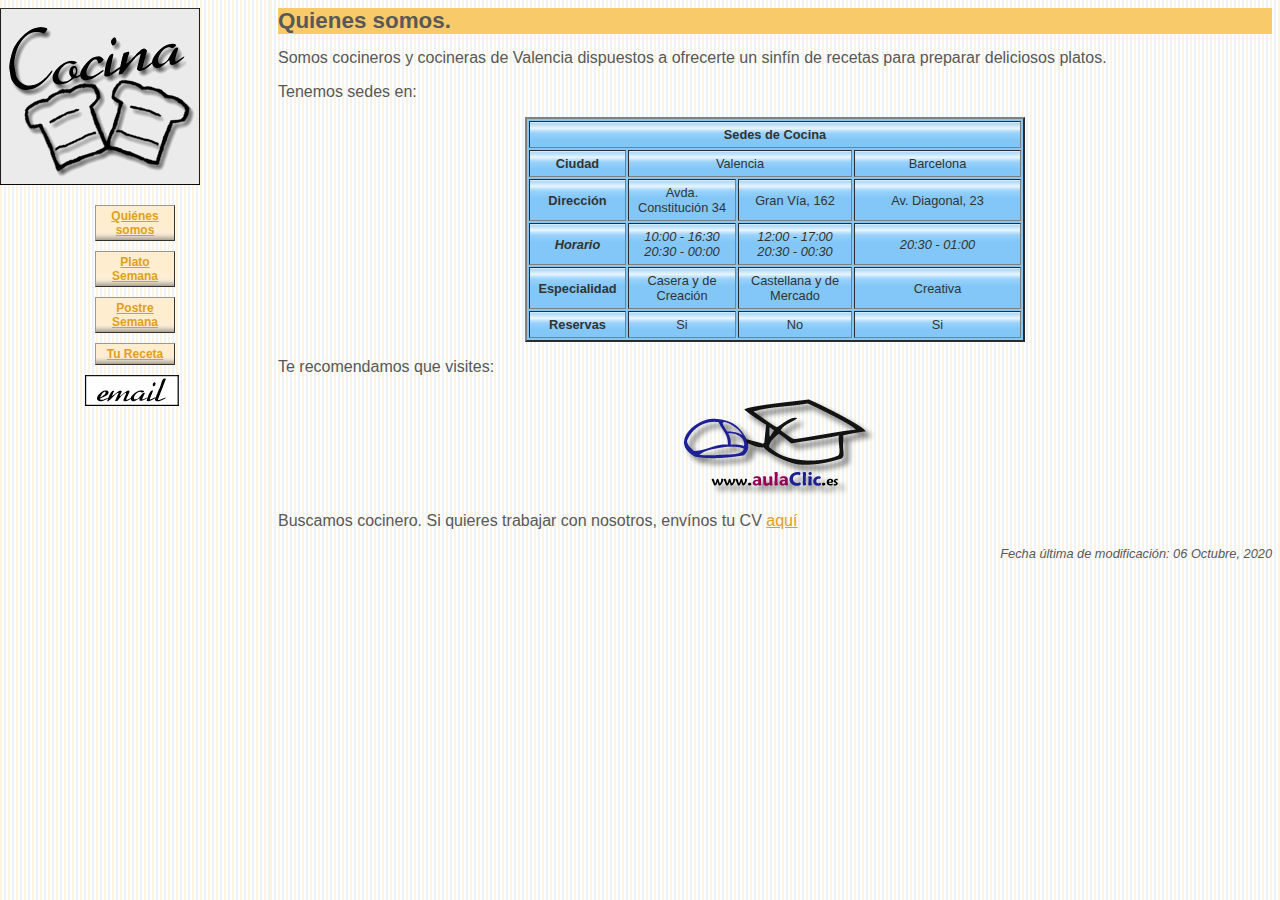
<file: index.htm>
<!DOCTYPE html PUBLIC "-//W3C//DTD XHTML 1.0 Frameset//EN" "http://www.w3.org/TR/xhtml1/DTD/xhtml1-frameset.dtd">
<html xmlns="http://www.w3.org/1999/xhtml">
<head>
<meta http-equiv="Content-Type" content="text/html; charset=utf-8" />
<title>Cocina</title>
</head>
<frameset rows="*" cols="270,*" framespacing="0" frameborder="no" border="0">
  <frame src="menu.htm" name="leftFrame" frameborder="no" scrolling="no" noresize="noresize" marginwidth="0" id="leftFrame" title="leftFrame" />
  <frame src="quienes.htm" name="mainFrame" frameborder="no" scrolling="no" id="mainFrame" title="mainFrame" />
</frameset>
<noframes><body>
</body></noframes>
</html>
</file>
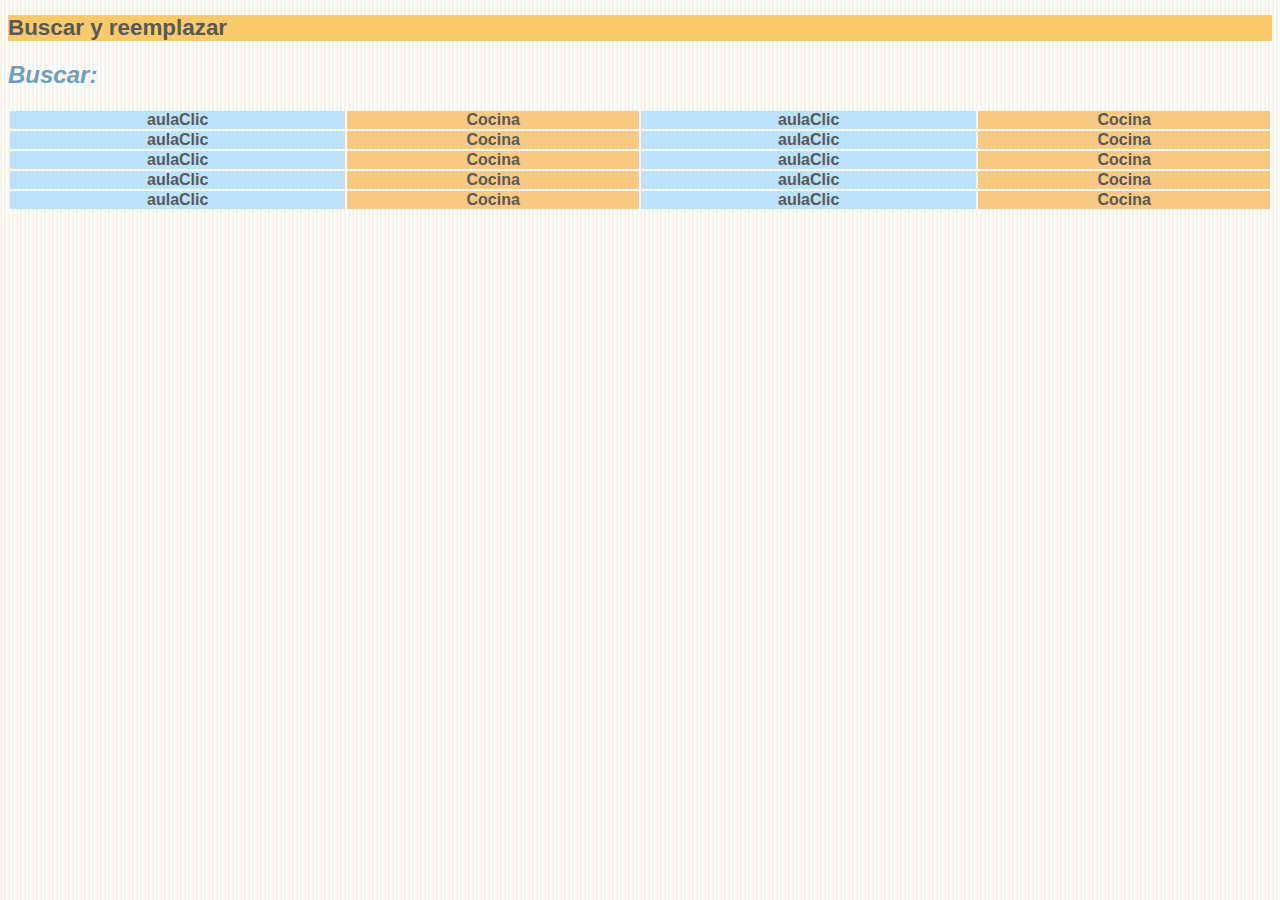
<file: buscar.htm>
<!DOCTYPE html PUBLIC "-//W3C//DTD XHTML 1.0 Transitional//EN" "http://www.w3.org/TR/xhtml1/DTD/xhtml1-transitional.dtd">
<html xmlns="http://www.w3.org/1999/xhtml">
<head>
<meta http-equiv="Content-Type" content="text/html; charset=iso-8859-1" />
<title>Plato de la semana</title>
<link href="estilococina.css" rel="stylesheet" type="text/css" />
<style type="text/css">
<!--
  .azul {background-color: #BDE2FC;}
  .naranja {background-color: #F8C982;}
-->
</style>
</head>

<body>
<h1>Buscar y reemplazar</h1>
<h2>Buscar:</h2>
<table width="100%" border="0" cellspacing="2" cellpadding="0" style="text-align:center; font-weight:bold"">
  <tr>
    <td class="azul">aulaClic</td>
    <td class="naranja">Cocina</td>
    <td class="azul">aulaClic</td>
    <td class="naranja">Cocina</td>    
  </tr>
  <tr>
    <td class="azul">aulaClic</td>
    <td class="naranja">Cocina</td>
    <td class="azul">aulaClic</td>
    <td class="naranja">Cocina</td>    
  </tr>
   <tr>
    <td class="azul">aulaClic</td>
    <td class="naranja">Cocina</td>
    <td class="azul">aulaClic</td>
    <td class="naranja">Cocina</td>    
  </tr>
  <tr>
    <td class="azul">aulaClic</td>
    <td class="naranja">Cocina</td>
    <td class="azul">aulaClic</td>
    <td class="naranja">Cocina</td>    
  </tr>
  <tr>
    <td class="azul">aulaClic</td>
    <td class="naranja">Cocina</td>
    <td class="azul">aulaClic</td>
    <td class="naranja">Cocina</td>    
  </tr> 
</table>
<p>&nbsp;</p>
<ol>
  </li>
</ol>
</body>
</html>
</file>
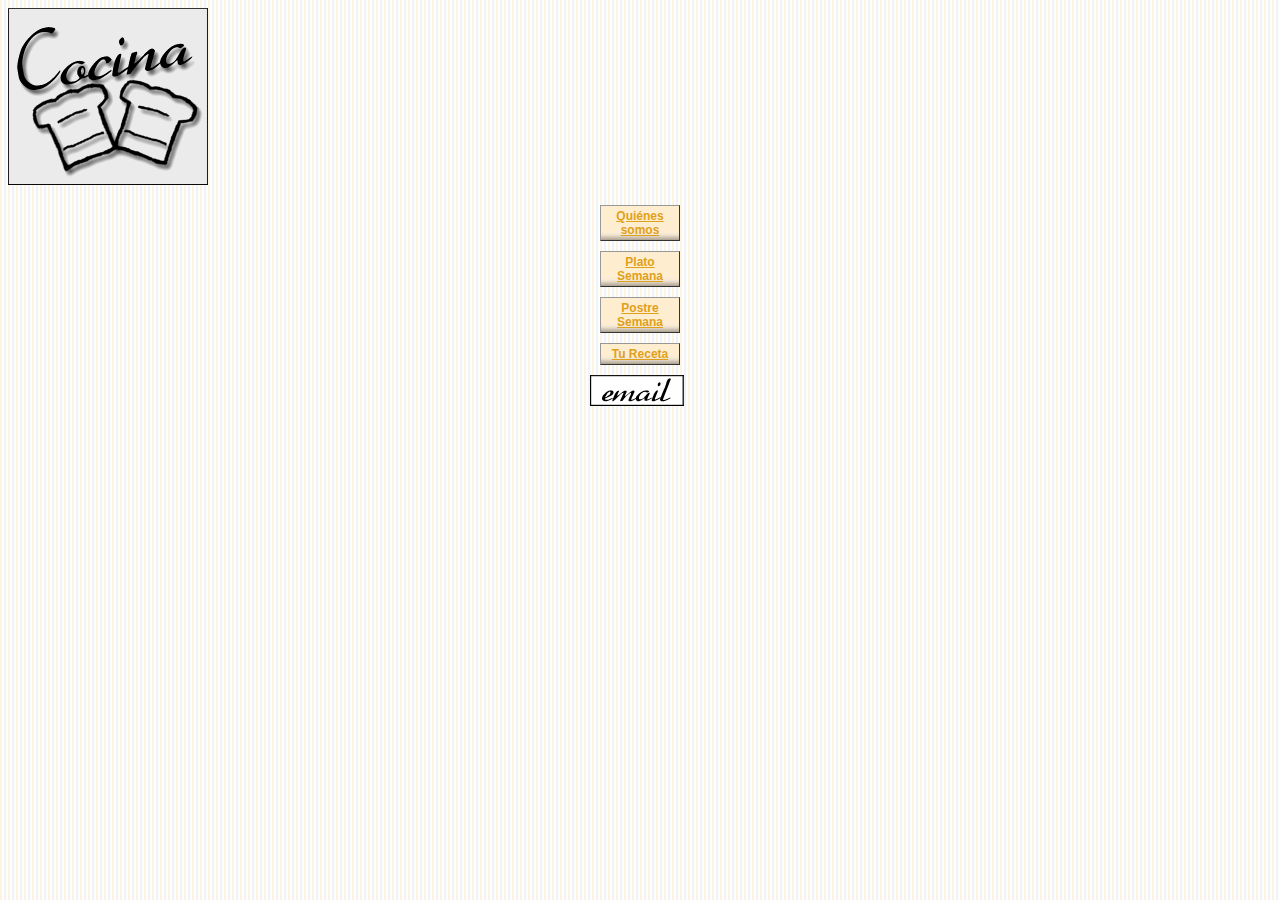
<file: menu.htm>
<html>
<head>
<meta http-equiv="Content-Type" content="text/html; charset=utf-8" />
<title>Cocina</title>
<style type="text/css">
</style>
<link href="estilococina.css" rel="stylesheet" type="text/css">
<style type="text/css">
#sugerencia {
	position: absolute;
	width: 150px;
	height: 52px;
	z-index: 1;
	left: 58px;
	font-size: 90%;
	background-color: #FFF;
	padding: 5px;
	border-top-width: 1px;
	border-right-width: 1px;
	border-bottom-width: 1px;
	border-left-width: 1px;
	border-top-color: #666;
	border-right-color: #666;
	border-bottom-color: #666;
	border-left-color: #666;
	top: 442px;
	visibility: hidden;
}
</style>
<script type="text/javascript">
function MM_swapImgRestore() { //v3.0
  var i,x,a=document.MM_sr; for(i=0;a&&i<a.length&&(x=a[i])&&x.oSrc;i++) x.src=x.oSrc;
}
function MM_preloadImages() { //v3.0
  var d=document; if(d.images){ if(!d.MM_p) d.MM_p=new Array();
    var i,j=d.MM_p.length,a=MM_preloadImages.arguments; for(i=0; i<a.length; i++)
    if (a[i].indexOf("#")!=0){ d.MM_p[j]=new Image; d.MM_p[j++].src=a[i];}}
}

function MM_findObj(n, d) { //v4.01
  var p,i,x;  if(!d) d=document; if((p=n.indexOf("?"))>0&&parent.frames.length) {
    d=parent.frames[n.substring(p+1)].document; n=n.substring(0,p);}
  if(!(x=d[n])&&d.all) x=d.all[n]; for (i=0;!x&&i<d.forms.length;i++) x=d.forms[i][n];
  for(i=0;!x&&d.layers&&i<d.layers.length;i++) x=MM_findObj(n,d.layers[i].document);
  if(!x && d.getElementById) x=d.getElementById(n); return x;
}

function MM_swapImage() { //v3.0
  var i,j=0,x,a=MM_swapImage.arguments; document.MM_sr=new Array; for(i=0;i<(a.length-2);i+=3)
   if ((x=MM_findObj(a[i]))!=null){document.MM_sr[j++]=x; if(!x.oSrc) x.oSrc=x.src; x.src=a[i+2];}
}
function MM_showHideLayers() { //v9.0
  var i,p,v,obj,args=MM_showHideLayers.arguments;
  for (i=0; i<(args.length-2); i+=3) 
  with (document) if (getElementById && ((obj=getElementById(args[i]))!=null)) { v=args[i+2];
    if (obj.style) { obj=obj.style; v=(v=='show')?'visible':(v=='hide')?'hidden':v; }
    obj.visibility=v; }
}
</script>
</head>

<body onLoad="MM_preloadImages('imagenes/email2.gif')">
<span style="text-align: center"></span>
<p><img src="imagenes/logotipo.gif" alt="Cocina" width="200" height="177" usemap="#Map" border="0">
  <map name="Map">
    <area shape="poly" coords="77,79,80,79,84,79,87,79,89,80,94,82,98,88,98,92,94,95,92,100,94,109,97,115,99,118,102,123,103,125,106,130,107,135,107,142,99,142,91,145,86,146,80,151,75,151,70,154,67,157,59,161,57,156,55,152,52,148,51,142,50,138,47,134,47,130,45,125,41,119,38,119,31,119,28,114,26,109,26,104,27,101,31,97,36,93,40,93,45,92,50,90,53,87,57,84,64,83,70,82,75,82" a href="../platosemana.htm" alt="Plato de la semana">
    <area shape="poly" coords="152,80,156,81,163,83,164,85,168,88,171,91,179,91,182,95,185,99,186,103,186,110,182,114,177,114,172,114,169,119,166,125,166,131,164,138,161,145,160,150,160,156,154,157,150,154,145,152,141,149,137,148,133,146,128,145,123,143,120,142,116,141,113,140,106,139,109,133,110,125,114,120,115,115,116,108,120,103,120,99,120,95,116,91,115,84,118,79,122,74,128,74,132,75,139,75,143,78,149,78" href="postresemana.htm" alt="Postre de la semana">
  </map>
  <embed src="media/audio.mid" width="0" height="0" loop="true"></embed>
<ul class="menu">
  <li align="center"><a href="quienes.htm" title="quienes" target="mainFrame">Quiénes somos</a></li>
    <li align="center"><a href="platosemana.htm" title="Platosemana" target="mainFrame">Plato Semana</a></li>
    <li align="center"><a href="postresemana.htm" title="Postresemana" target="mainFrame">Postre Semana</a></li>
    <li align="center"><a href="tureceta.htm" title="Tureceta" target="mainFrame">Tu Receta</a></li>
  <a href="#" onMouseOut="MM_swapImgRestore();MM_showHideLayers('sugerencia','','hide')" onMouseOver="MM_swapImage('Correo','','imagenes/email2.gif',1);MM_showHideLayers('sugerencia','','show')"><img src="imagenes/email1.gif" alt="e-mail" width="94" height="31" id="Correo"></a>
</ul>
<p></p>
<div id="sugerencia">No olvides mandarnos tus dudas y sugerencias</div>
</body>
</html>
</file>
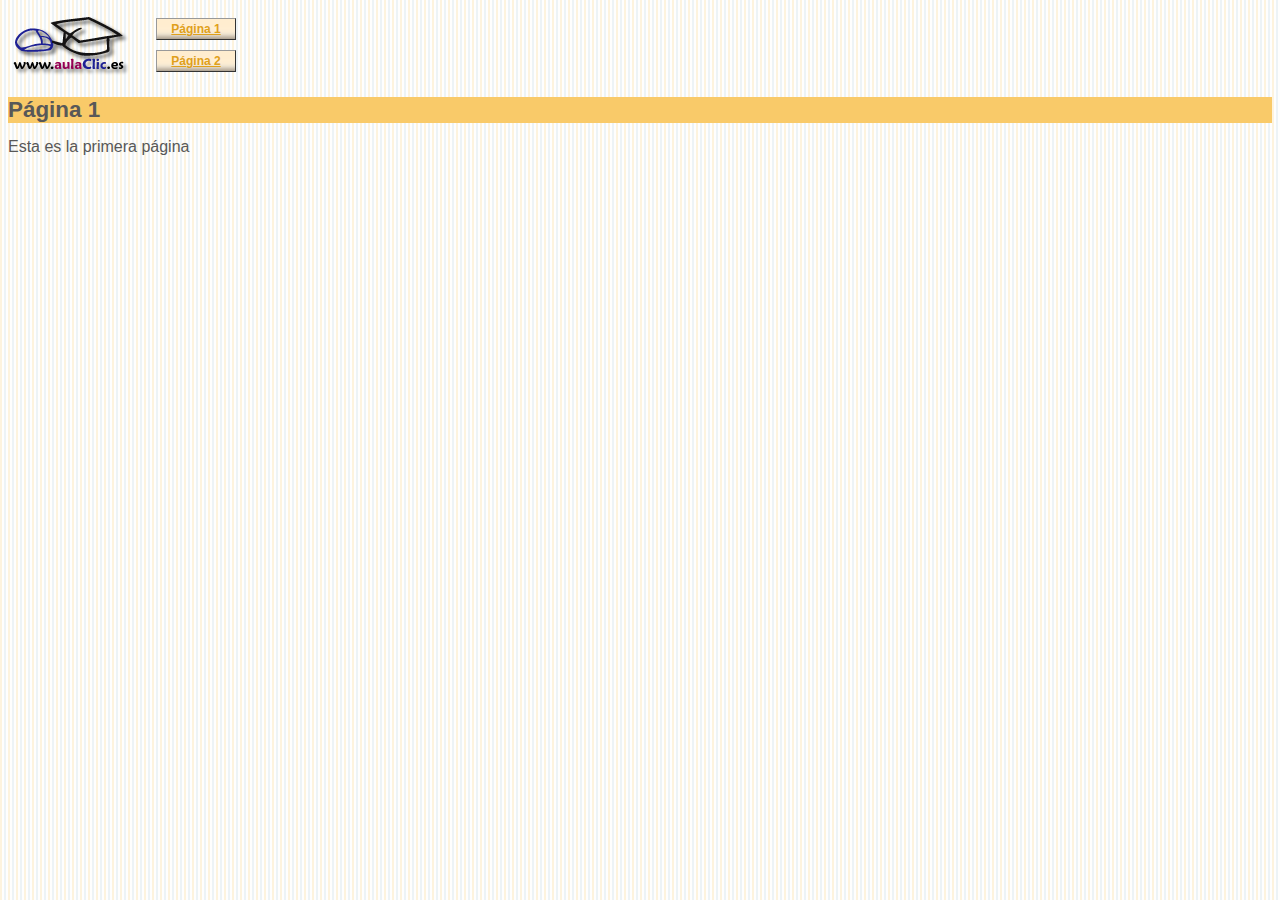
<file: pag1.htm>
<!DOCTYPE html PUBLIC "-//W3C//DTD XHTML 1.0 Transitional//EN" "http://www.w3.org/TR/xhtml1/DTD/xhtml1-transitional.dtd">
<html xmlns="http://www.w3.org/1999/xhtml"><!-- InstanceBegin template="/Templates/plantillacocina.dwt" codeOutsideHTMLIsLocked="false" -->
<head>
<meta http-equiv="Content-Type" content="text/html; charset=iso-8859-1" />
<!-- InstanceBeginEditable name="doctitle" -->
<title>Plantilla</title>
<!-- InstanceEndEditable -->
<link href="estilococina.css" rel="stylesheet" type="text/css" />
<!-- InstanceBeginEditable name="head" -->
<!-- InstanceEndEditable -->
</head>

<body>

<img src="imagenes/logo_aulaclic_peq.png" alt="www.aulaclic.es" width="123" height="64" style="float: left; margin-top:7px; margin-right: 15px"/> 
<ul class="menu" style="display:inline-block">
  <li><a href="pag1.htm" title="Pagina 1">P&aacute;gina 1</a></li>
  <li><a href="pag2.htm" title="Pagina 2">P&aacute;gina 2</a></li>
</ul>
<h1><!-- InstanceBeginEditable name="Titulo" -->P&aacute;gina 1<!-- InstanceEndEditable --></h1>
<!-- InstanceBeginEditable name="Region Documento" -->Esta es la primera p&aacute;gina<!-- InstanceEndEditable -->
</body>
<!-- InstanceEnd --></html>
</file>
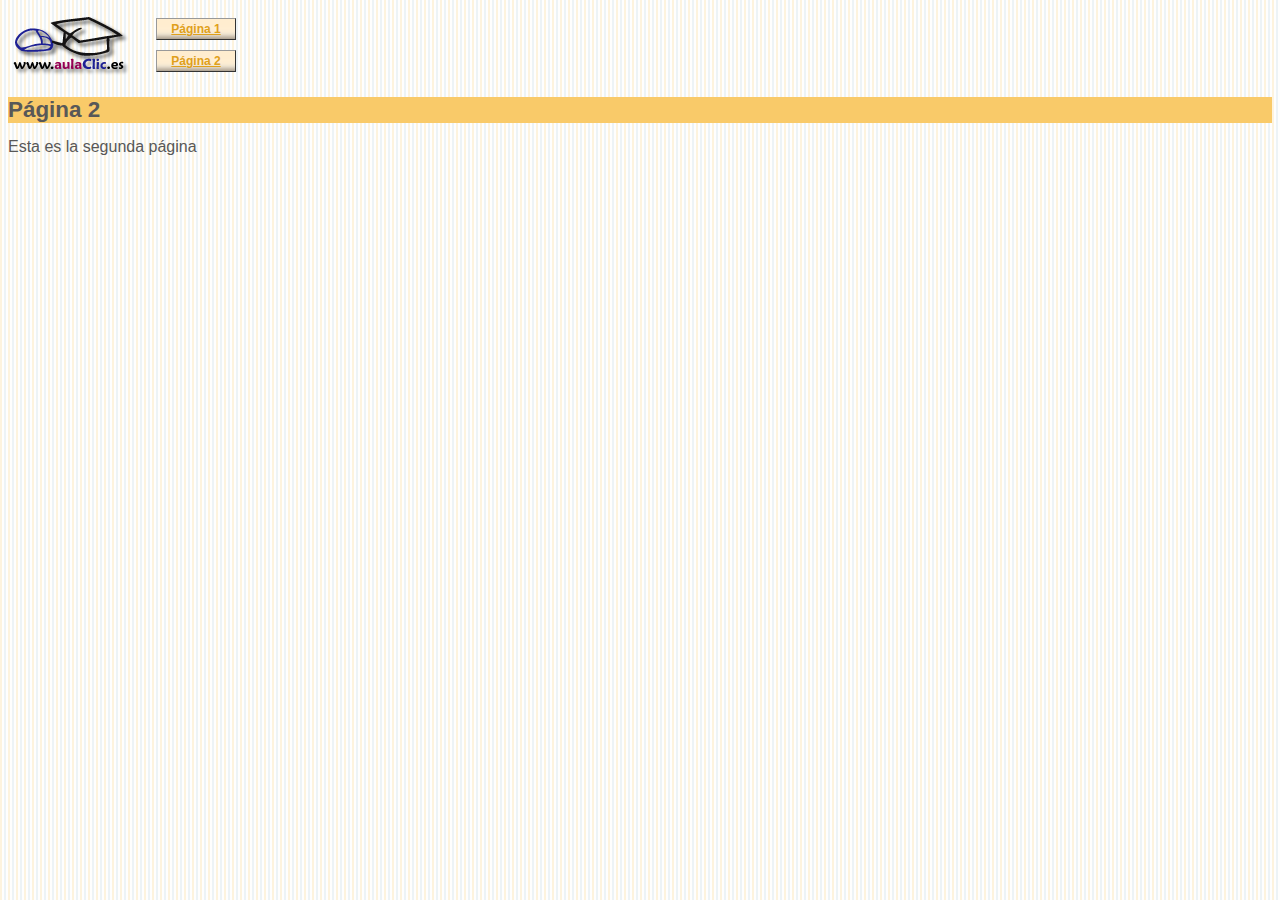
<file: pag2.htm>
<!DOCTYPE html PUBLIC "-//W3C//DTD XHTML 1.0 Transitional//EN" "http://www.w3.org/TR/xhtml1/DTD/xhtml1-transitional.dtd">
<html xmlns="http://www.w3.org/1999/xhtml"><!-- InstanceBegin template="/Templates/plantillacocina.dwt" codeOutsideHTMLIsLocked="false" -->
<head>
<meta http-equiv="Content-Type" content="text/html; charset=iso-8859-1" />
<!-- InstanceBeginEditable name="doctitle" -->
<title>Plantilla</title>
<!-- InstanceEndEditable -->
<link href="estilococina.css" rel="stylesheet" type="text/css" />
<!-- InstanceBeginEditable name="head" -->
<!-- InstanceEndEditable -->
</head>

<body>

<img src="imagenes/logo_aulaclic_peq.png" alt="www.aulaclic.es" width="123" height="64" style="float: left; margin-top:7px; margin-right: 15px"/> 
<ul class="menu" style="display:inline-block">
  <li><a href="pag1.htm" title="Pagina 1">P&aacute;gina 1</a></li>
  <li><a href="pag2.htm" title="Pagina 2">P&aacute;gina 2</a></li>
</ul>
<h1><!-- InstanceBeginEditable name="Titulo" -->P&aacute;gina 2<!-- InstanceEndEditable --></h1>
<!-- InstanceBeginEditable name="Region Documento" -->Esta es la segunda p&aacute;gina<!-- InstanceEndEditable -->
</body>
<!-- InstanceEnd --></html>
</file>
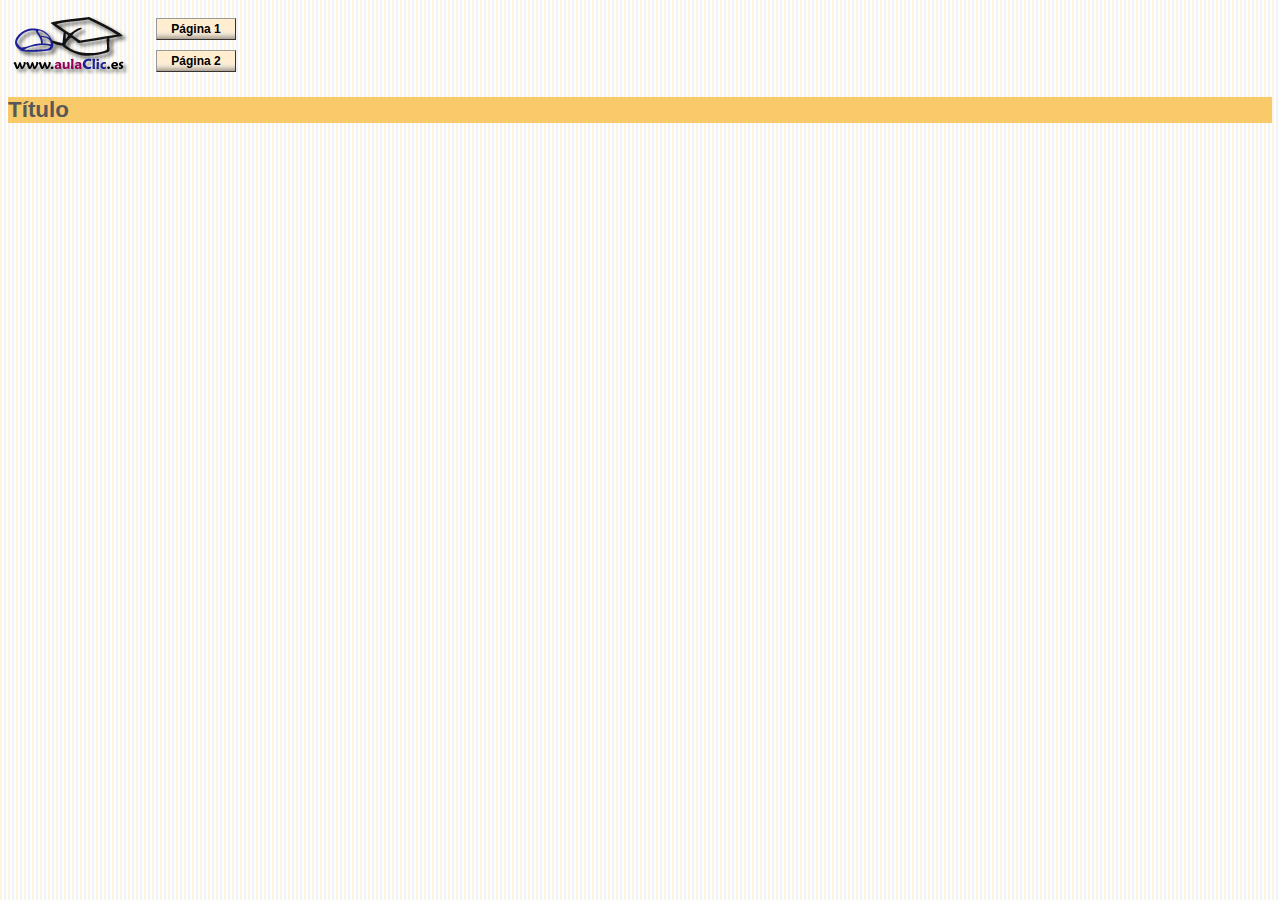
<file: paraplantilla.htm>
<!DOCTYPE html PUBLIC "-//W3C//DTD XHTML 1.0 Transitional//EN" "http://www.w3.org/TR/xhtml1/DTD/xhtml1-transitional.dtd">
<html xmlns="http://www.w3.org/1999/xhtml">
<head>
<meta http-equiv="Content-Type" content="text/html; charset=iso-8859-1" />
<title>Plantilla</title>
<link href="estilococina.css" rel="stylesheet" type="text/css" />
</head>

<body>

<img src="imagenes/logo_aulaclic_peq.png" alt="www.aulaclic.es" width="123" height="64" style="float: left; margin-top:7px; margin-right: 15px"/> 
<ul class="menu" style="display:inline-block">
  <li>P&aacute;gina 1</li>
  <li>P&aacute;gina 2</li>
</ul>
<h1>T�tulo</h1>
</body>
</html>
</file>
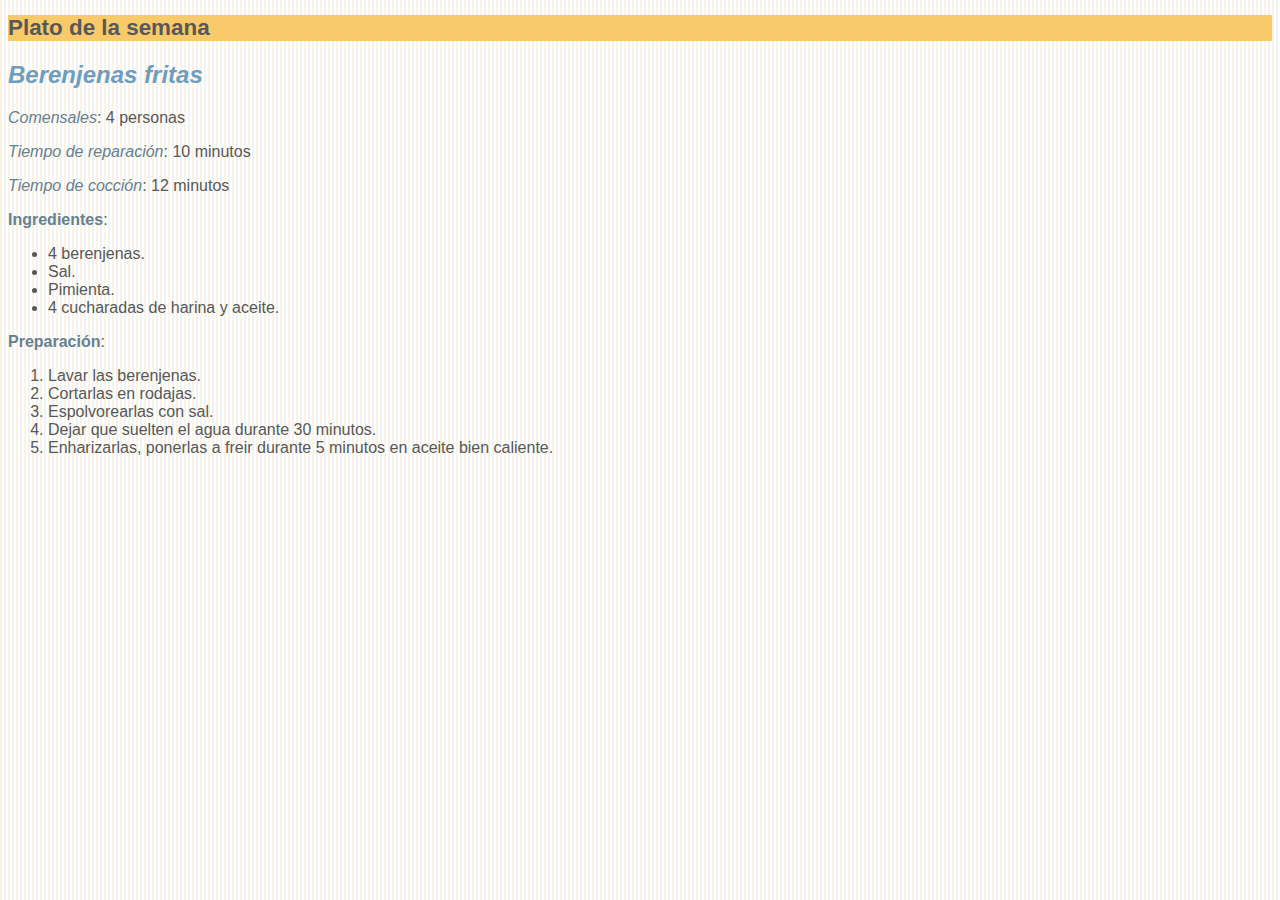
<file: platosemana.htm>
<!DOCTYPE html PUBLIC "-//W3C//DTD XHTML 1.0 Transitional//EN" "http://www.w3.org/TR/xhtml1/DTD/xhtml1-transitional.dtd">
<html xmlns="http://www.w3.org/1999/xhtml">
<head>
<meta http-equiv="Content-Type" content="text/html; charset=iso-8859-1" />
<title>Plato de la semana</title>
<link href="estilococina.css" rel="stylesheet" type="text/css" />
</head>

<body>
<h1>Plato de la semana</h1>
<h2>Berenjenas fritas</h2>
<p><span class="info">Comensales</span>: 4 personas  </p>
<p><span class="info">Tiempo de reparaci&oacute;n</span>: 10 minutos</p>
<p><span class="info">Tiempo de cocci&oacute;n</span>: 12 minutos</p>
<p><span class="instrucciones">Ingredientes</span>: </p>
<ul>
  <li>4 berenjenas.</li>
  <li>Sal.</li>
  <li>Pimienta.</li>
  <li>4 cucharadas de harina y aceite.</li>
</ul>
<p><span class="instrucciones">Preparaci&oacute;n</span>:</p>
<ol>
  <li>Lavar las berenjenas.</li>
  <li>Cortarlas en rodajas.</li>
  <li>Espolvorearlas con sal.</li>
  <li>Dejar que suelten el agua durante 30 minutos.</li>
  <li>Enharizarlas, ponerlas a freir durante 5 minutos en aceite bien caliente.</li>
  </li>
</ol>
</body>
</html>
</file>
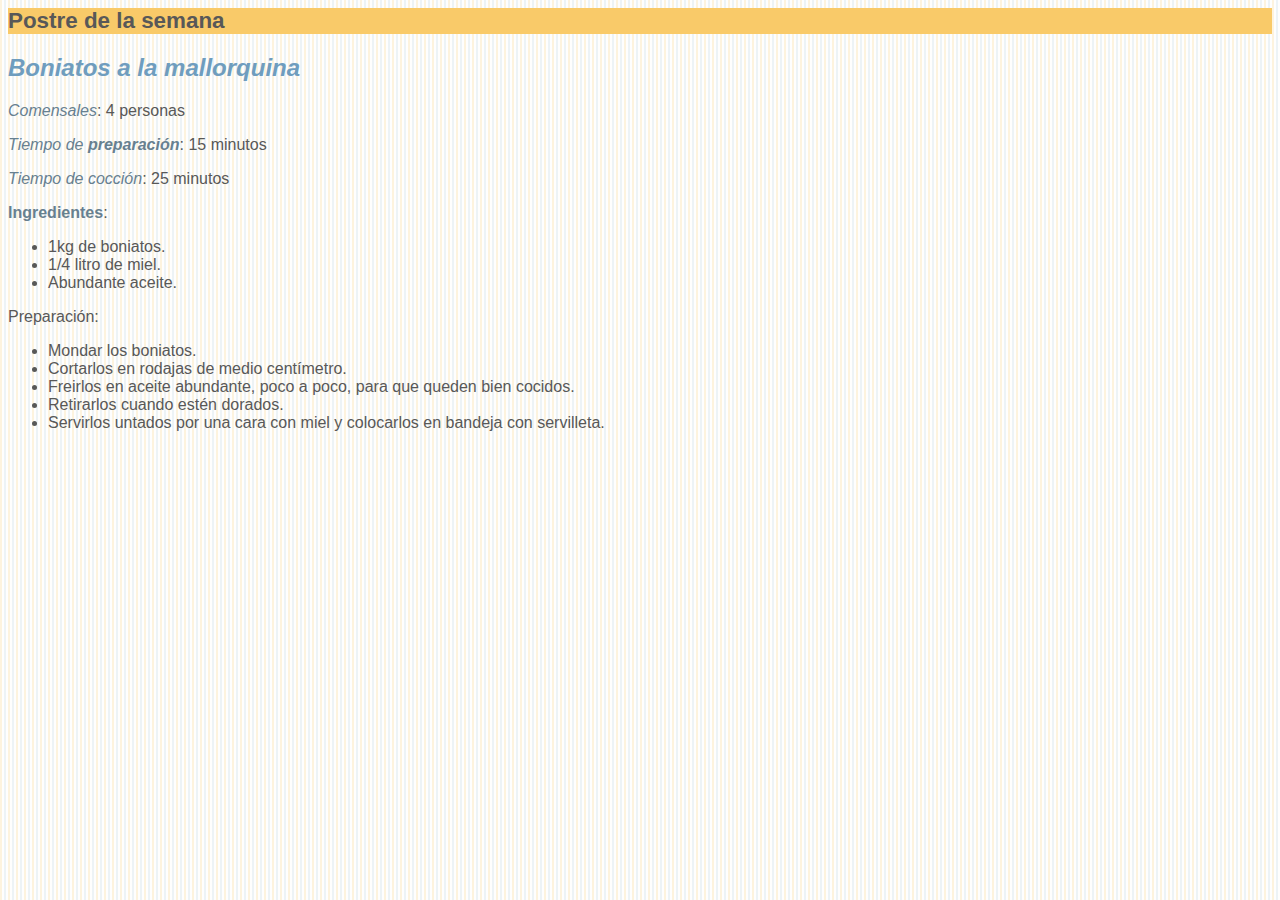
<file: postresemana.htm>
<html>
<head>
<meta http-equiv="Content-Type" content="text/html; charset=iso-8859-1" />
<title>Postre de la semana</title>
<style type="text/css">
</style>
<link href="estilococina.css" rel="stylesheet" type="text/css">
</head>

<body>
<h1>Postre de la semana </h1>
<h2>Boniatos a la mallorquina</h2>
<p><span class="info">Comensales</span>: 4 personas</p>
<p><span class="info">Tiempo de <span class="instrucciones">preparaci&oacute;n</span></span>: 15 minutos</p>
<p><span class="info">Tiempo de cocci&oacute;n</span>: 25 minutos</p>
<p><span class="instrucciones">Ingredientes</span>: </p>
<ul>
  <li>1kg de boniatos.</li>
  <li>1/4 litro de miel.</li>
  <li>Abundante aceite.</li>
</ul>
<p>Preparaci&oacute;n:</p>
<ul>
  <li>Mondar los boniatos.</li>
  <li> Cortarlos en rodajas de medio cent&iacute;metro.</li>
  <li> Freirlos en aceite abundante, poco a poco, para que queden bien cocidos.</li>
  <li>Retirarlos cuando est&eacute;n dorados.</li>
  <li> Servirlos untados por una cara con miel y colocarlos en bandeja con servilleta.</li>
</ul>
</body>
</html>
</file>
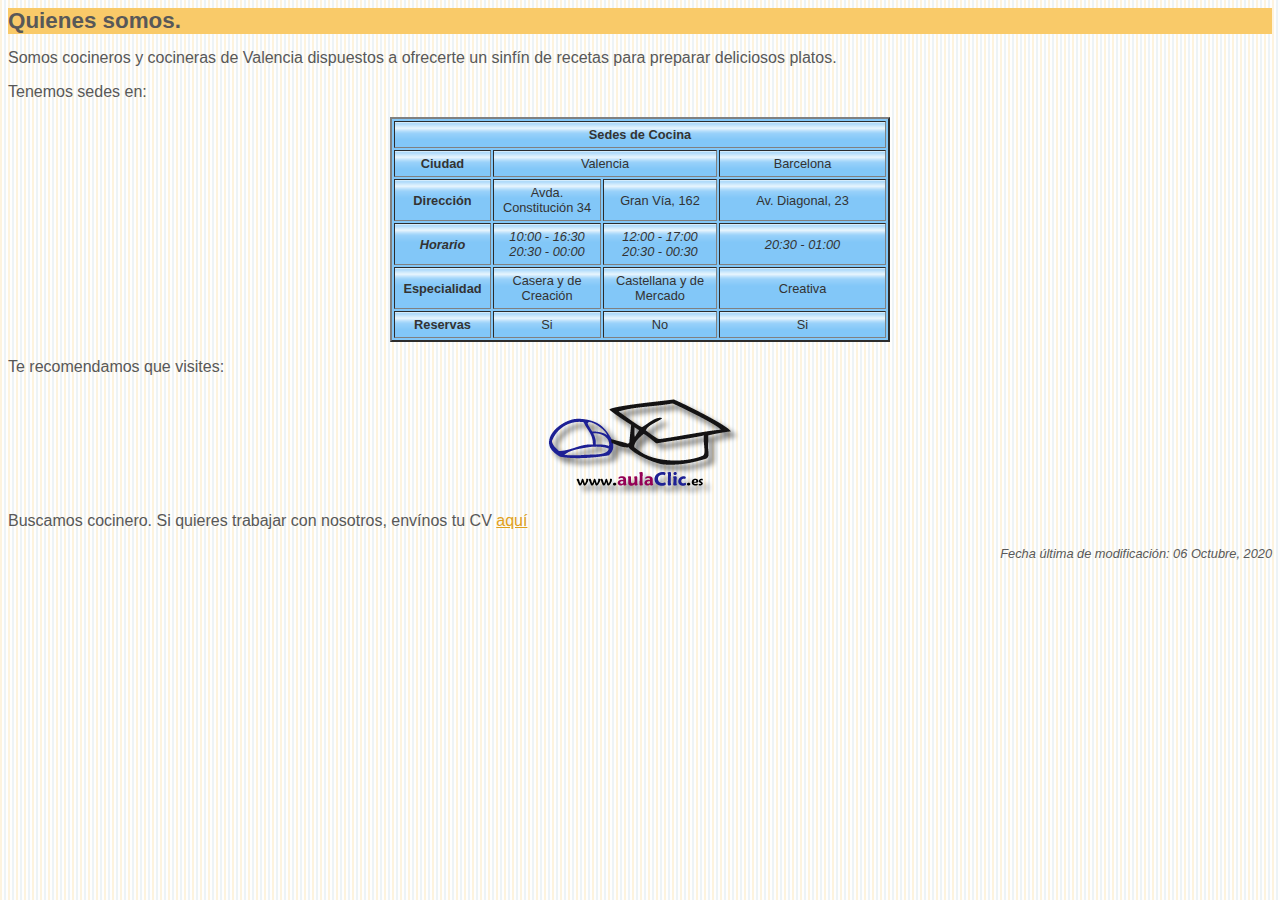
<file: quienes.htm>
<html>
<head>
<meta http-equiv="Content-Type" content="text/html; charset=iso-8859-1" />
<title>Quienes somos</title>
<link href="estilococina.css" rel="stylesheet" type="text/css" /><style type="text/css">
.sedes {
	font-size: 80%;
	color: #333;
	background-color: #82C7F8;
	text-align: center;
	margin: auto;
}
.sedes tr {
	background-image: url(imagenes/fondo-sedes.png);
	background-repeat: repeat-x;
	background-position: top;
}
.sedes tr th titulo {
}
.sedes tr td ciudad {
	font-weight: bold;
	color: #069;
	background-color: #BDE2FC;
	background-image: url(imagenes/fondo-sedes-ciudad.png);
	background-repeat: repeat-x;
	background-position: top;
}
</style>
</head>

<body>
<h1>Quienes somos.</h1>
  Somos cocineros y cocineras de Valencia dispuestos a ofrecerte un sinf&iacute;n de recetas para preparar deliciosos platos.
<p>Tenemos sedes en:</p><table width="500" border="2" cellpadding="5" cellspacing="2" class="sedes">
  <tr>
    <th colspan="4" scope="row">Sedes de Cocina</th>
  </tr>
  <tr>
    <th width="85" align="center" scope="row">Ciudad</th>
    <td colspan="2" align="center">Valencia</td>
    <td width="155" align="center">Barcelona</td>
  </tr>
  <tr>
    <th scope="row">Direcci&oacute;n</th>
    <td width="96">Avda. Constituci�n 34</td>
    <td width="102">Gran V�a, 162</td>
    <td>Av. Diagonal, 23</td>
  </tr>
  <tr style="font-style: italic">
    <th scope="row">Horario</th>
    <td>10:00 - 16:30
    20:30 - 00:00</td>
    <td>12:00 - 17:00
    20:30 - 00:30</td>
    <td>20:30 - 01:00</td>
  </tr>
  <tr>
    <th scope="row">Especialidad</th>
    <td>Casera y de Creaci�n</td>
    <td>Castellana y de Mercado</td>
    <td>Creativa</td>
  </tr>
  <tr>
    <th scope="row">Reservas</th>
    <td>Si</td>
    <td>No</td>
    <td>Si</td>
  </tr>
</table>

<p><span style="text-align:center">Te recomendamos que visites:</span></p>
<p style="text-align:center"><a href="http://www.aulaclic.es" target="_blank"><img src="imagenes/logoaulaclic.png" alt="http://www.aulaClic.es" width="201" height="104" /></a></p>
<p>Buscamos cocinero. Si quieres trabajar con nosotros, env&iacute;nos tu CV <a href="#">aqu&iacute;</a>
<p style="font-size: 80%; text-align: right; font-style: italic;">Fecha &uacute;ltima de modificaci&oacute;n: 
  <!-- #BeginDate format:Sw1 -->06 Octubre, 2020<!-- #EndDate -->
</body>
</html>
</file>
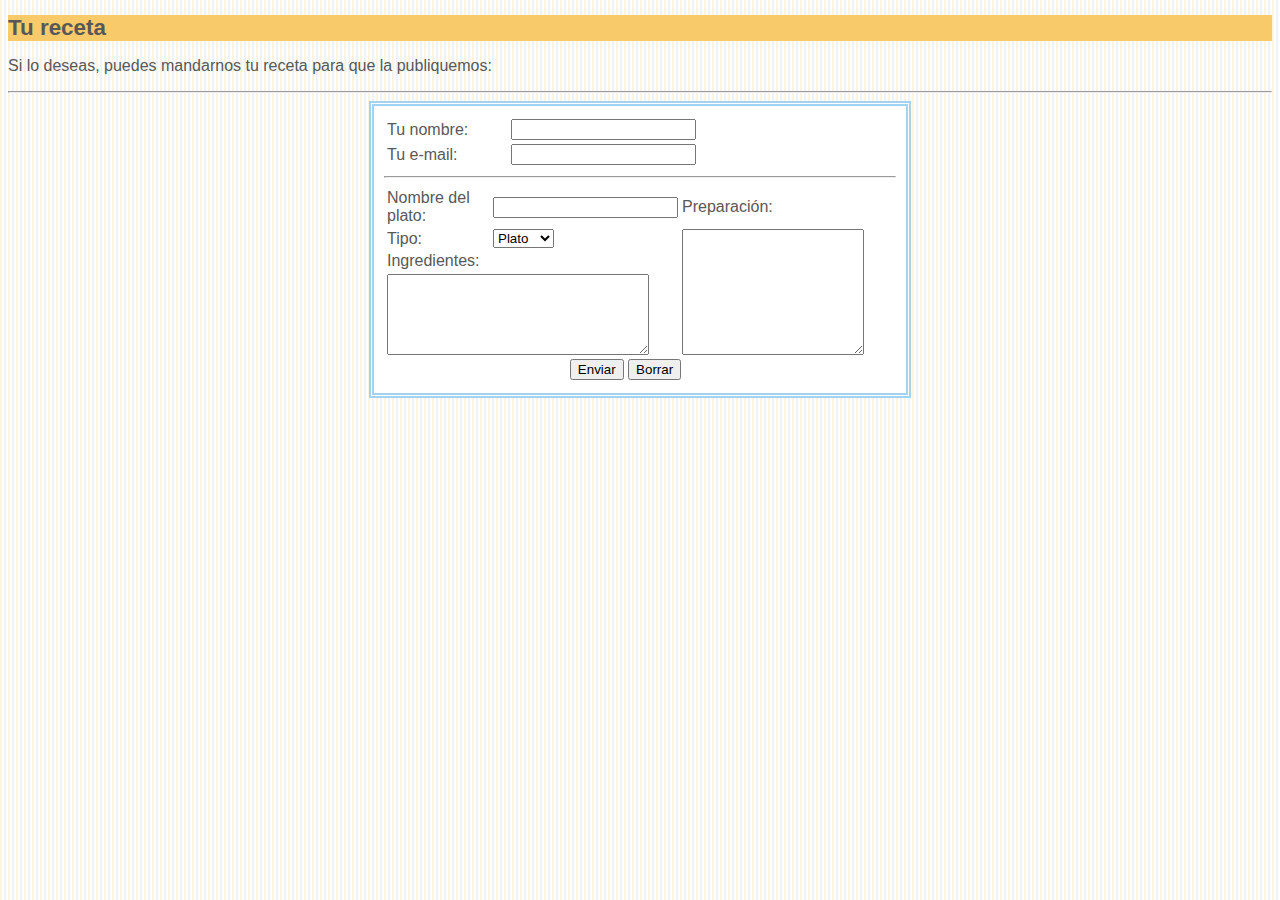
<file: tureceta.htm>
<!DOCTYPE html PUBLIC "-//W3C//DTD XHTML 1.0 Transitional//EN" "http://www.w3.org/TR/xhtml1/DTD/xhtml1-transitional.dtd">
<html xmlns="http://www.w3.org/1999/xhtml">
<head>
<meta http-equiv="Content-Type" content="text/html; charset=iso-8859-1" />
<title>Tu receta</title>
<link href="estilococina.css" rel="stylesheet" type="text/css" />
<style type="text/css">
<!--
#form1 {
	background-color: #FFF;
	border: 5px double #A3D3F1;
	padding: 10px;
	width: 512px;
	margin-right: auto;
	margin-left: auto;
}
-->
</style></head>

<body>
<h1>Tu receta</h1>
<p>Si lo deseas, puedes mandarnos tu receta para que la publiquemos:</p>
<hr />
<form action="http://www.aulaclic.es/dreamweaver-cs4/ejemplos/sitios/cocina/recibirreceta.php" method="post" name="form1" target="_blank" id="form1">
  <table width="483" border="0" cellspacing="2">
    <tr>
      <td width="120">Tu nombre: </td>
      <td width="353"><input name="nombre" type="text" id="nombre" maxlength="50" /></td>
    </tr>
    <tr>
      <td>Tu e-mail:</td>
      <td><input name="email" type="text" id="email" maxlength="40" /></td>
    </tr>
  </table>
  
  <hr />

  <table width="483" border="0" cellspacing="2">
    <tr>
      <td width="123">Nombre 
        del plato:</td>
      <td width="179"><input name="receta" type="text" id="receta" maxlength="25" /></td>
      <td width="167">Preparaci&oacute;n:</td>
    </tr>
    <tr>
      <td>Tipo:</td>
      <td><select name="tipo" id="tipo">
        <option selected="selected">Plato</option>
        <option>Postre</option>
      </select></td>
      <td rowspan="3"><textarea name="preparacion" id="preparacion" cols="20" rows="8"></textarea></td>
    </tr>
    <tr>
      <td colspan="2">Ingredientes:</td>
    </tr>
    <tr>
      <td colspan="2"><textarea name="ingredientes" id="ingredientes" cols="30" rows="5"></textarea></td>
    </tr>
    <tr>
      <td colspan="3" align="center"><input type="submit" name="button" id="button" value="Enviar" />
      <input type="reset" name="button2" id="button2" value="Borrar" /></td>
    </tr>
  </table>
  
</form>
</body>
</html>
</file>
<file: estilococina.css>
@charset "utf-8";
body {
	color: #585858;
}
body {
	background-color: #FEFEFE;
}
body {
	font-family: Arial, Helvetica, sans-serif;
	background-image: url(imagenes/fondococina.png);
}
a:link {
	color: #DFA01B;
}
a:visited {
	color: #F9CA69;
}
a:active {
	color: #FFB900;
}
.menu {
	font-size: 12px;
	font-weight: bold;
	margin: auto;
	padding: 0px;
	width: 100px;
	list-style-type: none;
}
.menu li {
	background-color: #FFEDCF;
	background-image: url(imagenes/fondo-menu.png);
	background-repeat: repeat-x;
	background-position: bottom;
	text-align: center;
	margin: 10px;
	border-top-width: 1px;
	border-right-width: 1px;
	border-bottom-width: 1px;
	border-left-width: 1px;
	border-top-style: solid;
	border-right-style: solid;
	border-bottom-style: solid;
	border-left-style: solid;
	border-top-color: #999;
	border-right-color: #333;
	border-bottom-color: #333;
	border-left-color: #999;
}

h1 {
	font-size: 140%;
	background-color: #F9CA69;
}
h2 {
	font-style: italic;
	font-family: Verdana, Geneva, sans-serif;
	color: #6F9DBE;
}
.info {
	color: #678090;
	font-style: italic;
}
.instrucciones {
	font-weight: bold;
	color: #678090;
}
img {
	border-top-style: none;
	border-right-style: none;
	border-bottom-style: none;
	border-left-style: none;
}
.menu li {
	color: #000;
	text-decoration: none;
	display: block;
	padding: 3px;
}
.menu li a:hover {
	color: #DB8C15;
}
</file>
